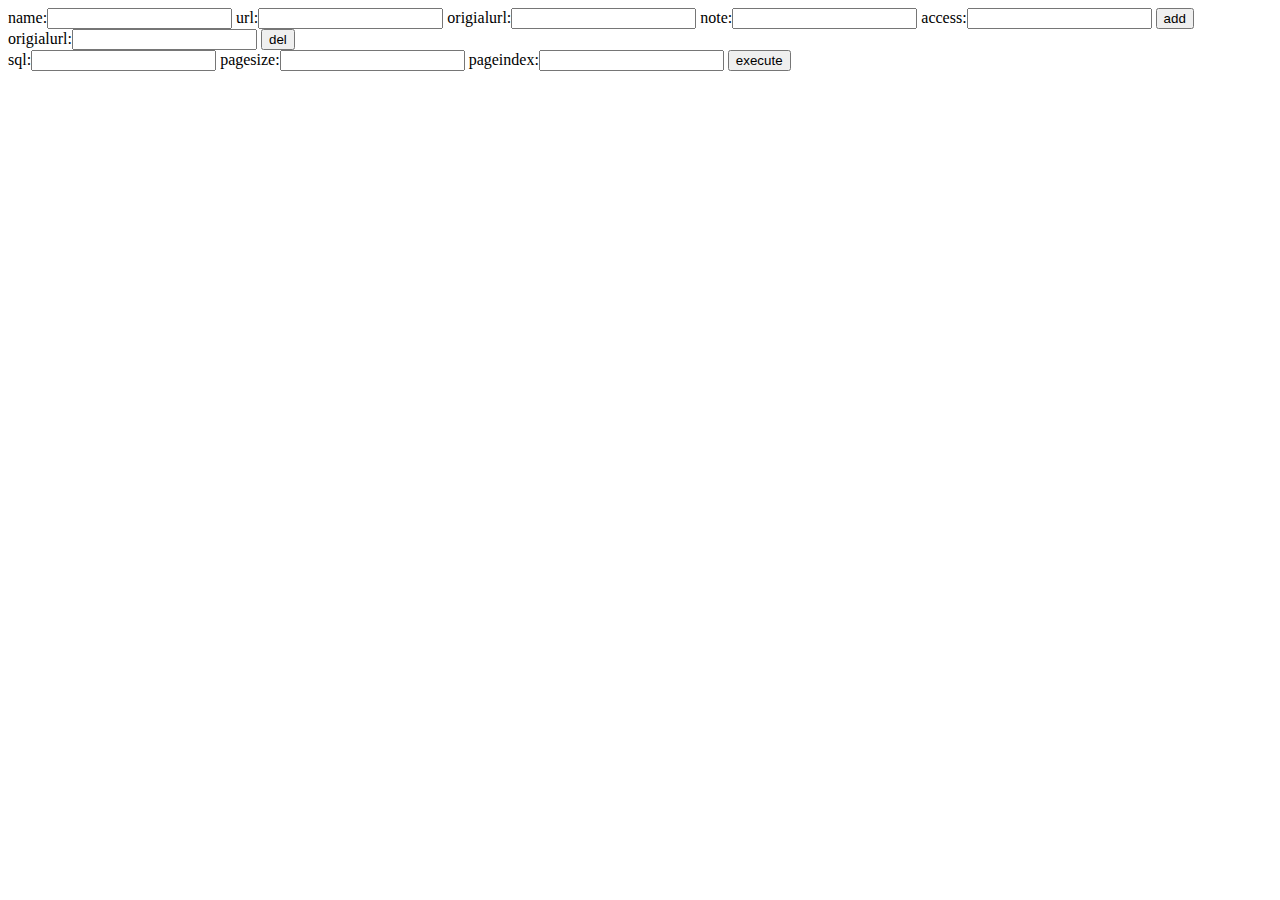
<file: templates/mgr/addcloudsrv.html>
<!DOCTYPE html>
<html lang="en">
<head>
    <meta charset="UTF-8">
    <title>Title</title>
</head>
<body>
    <form action="../clouds/reg?c=beijing&hash=h_EZaY6kHvcJuHsPFsLkFRYCYWU%3D" method="post">
        name:<input type="text" name="servicename">
        url:<input type="text" name="url">
        origialurl:<input type="text" name="origialurl">
        note:<input type="text" name="note">
        access:<input type="text" name="access">
        <input type="submit" value="add">
    </form>
    <form action="../clouds/delsrv?c=beijing&hash=h_EZaY6kHvcJuHsPFsLkFRYCYWU%3D" method="post">
        origialurl:<input type="text" name="origialurl">

        <input type="submit" value="del">
    </form>

    <form action="../ds" method="post">
        sql:<input type="text" name="_sql">
        pagesize:<input type="text" name="_pagesize">
        pageindex:<input type="text" name="_pageindex">
        <input type="submit" value="execute">
    </form>

</body>
</html>
</file>
